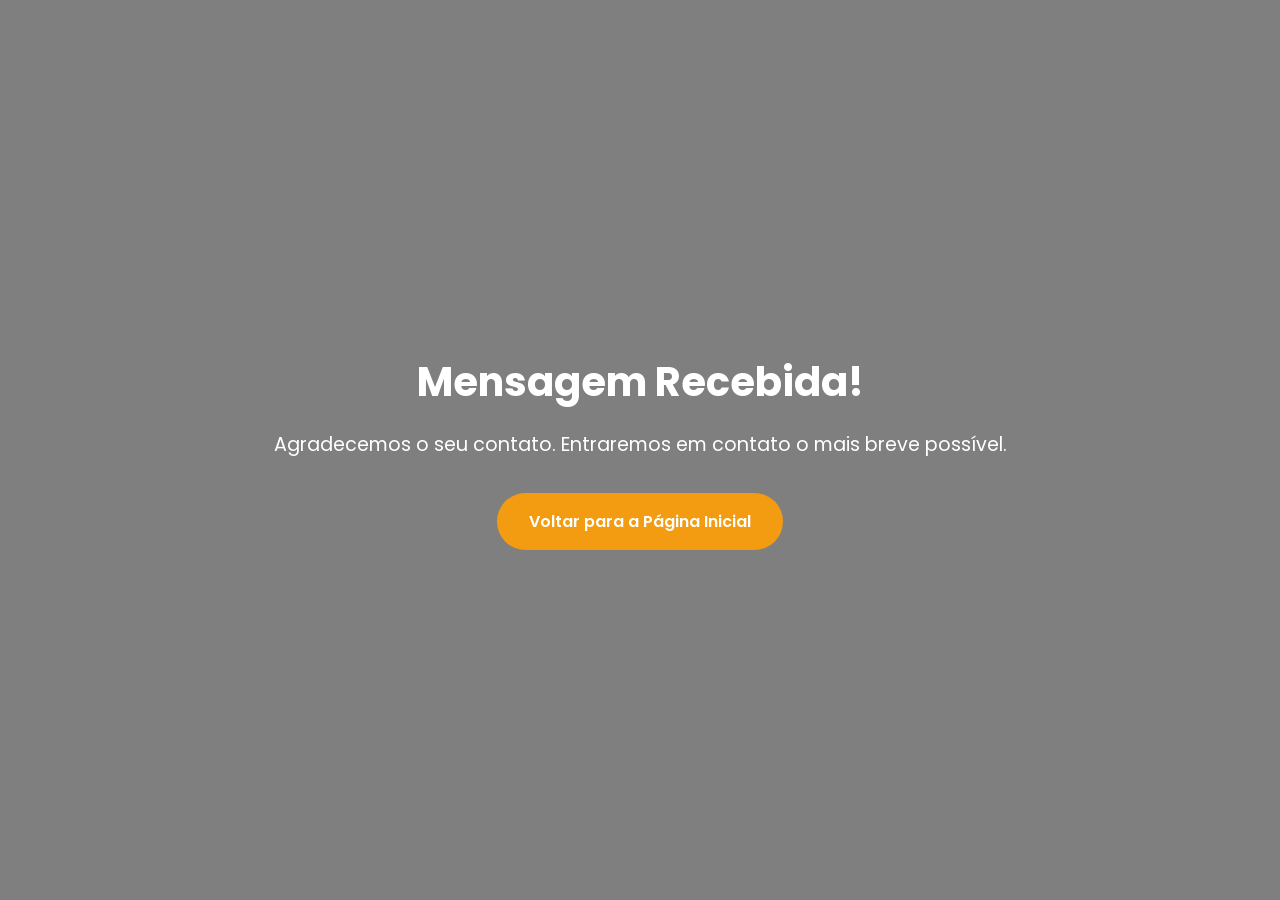
<file: obrigado.html>
<!DOCTYPE html>
<html lang="pt-br">
<head>
  <meta charset="UTF-8">
  <meta name="viewport" content="width=device-width, initial-scale=1.0">
  <title>Obrigado!</title>
  
  <link rel="preconnect" href="https://fonts.googleapis.com">
  <link rel="preconnect" href="https://fonts.gstatic.com" crossorigin>
  <link href="https://fonts.googleapis.com/css2?family=Poppins:wght@300;400;600;700&display=swap" rel="stylesheet">
  
  <link rel="stylesheet" href="style.css"> 
  
  <style>
    /* Estilos específicos para a página de agradecimento */
    body {
        /* Garante que o fundo da landing page seja usado */
        background-size: cover;
        background-attachment: fixed;
    }
    
    .thanks-container {
      font-family: 'Poppins', sans-serif;
      display: flex;
      flex-direction: column;
      align-items: center;
      justify-content: center;
      height: 100vh;
      text-align: center;
      color: white;
      /* Fundo semi-transparente para o conteúdo */
      background-color: rgba(0, 0, 0, 0.5); 
    }

    .thanks-container h1 {
      font-size: 2.5rem;
      font-weight: 700;
      margin-bottom: 1rem;
    }

    .thanks-container p {
      font-size: 1.2rem;
      margin-bottom: 2rem;
    }

    /* Estilo do botão de retorno (igual ao botão hero) */
    .thanks-container a {
      display: inline-block;
      background: #f39c12;
      color: white;
      padding: 1rem 2rem; 
      border-radius: 50px; /* Borda arredondada (Upgrade) */
      text-decoration: none;
      font-weight: 600;
      transition: background-color 0.3s;
    }

    .thanks-container a:hover {
      background-color: #189200;
    }
    
    /* Responsividade */
    @media (max-width: 600px) {
        .thanks-container h1 {
            font-size: 2rem;
        }
        .thanks-container p {
            font-size: 1rem;
            padding: 0 1rem;
        }
    }
  </style>
</head>
<body>
    <div class="thanks-container">
        <h1>Mensagem Recebida!</h1>
        <p>Agradecemos o seu contato. Entraremos em contato o mais breve possível.</p>
        <a href="index.html">Voltar para a Página Inicial</a>
    </div>
</body>
</html>
</file>
<file: style.css>
/* GLOBAL */
* {
  margin: 0;
  padding: 0;
  box-sizing: border-box;
  scroll-behavior: smooth;
}

body {
  /* Tipografia Poppins aplicada */
  font-family: 'Poppins', sans-serif;
  line-height: 1.6; 
  color: whitesmoke;
  background: url(https://media.istockphoto.com/id/1432473911/pt/foto/abstract-blue-background-or-dark-paper-with-bright-center-spotlight-and-black-vignette-border.jpg?s=612x612&w=0&k=20&c=s_5te9-nxVEHIP_pQs41h5Ivhm1TlIwjBjC6IW08B8o=);
}

/* Hierarquia de Títulos */
h1 {
    font-weight: 700; 
}

h2 {
    font-weight: 600; 
}

/* --- NAVBAR --- */
.navbar {
  position: fixed;
  top: 0;
  width: 100%;
  background: #041042;
  color: whitesmoke;
  padding: 0.3rem 3rem;
  z-index: 1000;
}

.navbar .container {
  display: flex;
  justify-content: space-between;
  align-items: center;
}

.navbar img {
    height: 60px; 
}

.menu-toggle {
    display: none; 
}


.navbar .nav-links {
  list-style: none;
  display: flex;
  gap: 3rem;
  background-color: white; 
  padding: 1rem 3rem;         
  border-radius: 20px;         
  color: black; 
  text-decoration: none;
}

/* Novo estilo do link e do hover */
.navbar .nav-links a {
    color: black;
    text-decoration: none;
    padding: 0.5rem 0.75rem; /* Adiciona padding para o fundo do hover */
    border-radius: 15px;
    transition: background-color 0.3s, color 0.3s;
}

.navbar .nav-links a:hover {
  color: #041042; 
  background-color: #f39c12; /* Fundo laranja no hover */
}


/* --- SEÇÃO HERO --- */
header.hero {
  background: url('https://images3.alphacoders.com/137/1378932.png') no-repeat center center/cover;
  color: #fff;
  text-align: center;
  padding: 6rem 2rem;
  min-height: 100vh;
  display: flex;
  align-items: center;
  justify-content: center;
}

.hero-content {
  background-color: rgba(0, 0, 0, 0.6);
  padding: 2rem;
  border-radius: 10px;
}

.hero h1 {
  font-size: 2.8rem;
  margin-bottom: 1rem;
}

/* Botão com novo estilo e animação de pulso */
.hero .btn {
  margin-top: 1.5rem; 
  display: inline-block;
  background: #f39c12;
  color: white;
  padding: 1rem 2rem; 
  border-radius: 50px; 
  text-decoration: none;
  font-weight: 600;
  
  animation: pulse 2s infinite; 
  transition: background-color 0.3s, transform 0.3s;
}

.hero .btn:hover {
  background-color: #189200;
  transform: scale(1.05); 
  animation: none; 
}

/* --- SEÇÕES GERAIS --- */
section {
  padding: 1.5rem 1.5rem;
  max-width: 1000px;
  /* Centraliza para desktop */
  margin: 10px auto; 
}

section h2 {
  margin-bottom: 1rem;
  color: white;
  background-color: #041042;
  text-align: center;
  padding: 0.7rem;
}


/* --- UPGRADE: SEÇÃO SOBRE NÓS --- */
.sobre {
    background: linear-gradient(135deg, #041042, #1a2a6a); 
    color: #f0f0f0; 
    padding: 3rem 1.5rem; 
    border-bottom: 5px solid #f39c12; 
}

.sobre p {
    font-size: 1.1rem;
    line-height: 1.8;
    margin-bottom: 1.5rem;
    text-shadow: 0 1px 1px rgba(0, 0, 0, 0.5); 
}


/* --- UPGRADE: SEÇÃO RECURSOS (CARDS) --- */
.recursos {
    background-color: #0c1c5a; 
    padding: 2rem 1.5rem;
}

.recursos h2 {
    background-color: #041042;
    margin-bottom: 2rem; 
}

.recursos ul {
    /* Layout de Grid para Cards */
    display: grid;
    grid-template-columns: repeat(auto-fit, minmax(280px, 1fr));
    gap: 1.5rem; 
    list-style: none;
    padding: 0;
}

.recursos li {
    background-color: #1a2a6a; 
    color: whitesmoke;
    padding: 1.5rem;
    border-radius: 8px;
    box-shadow: 0 4px 6px rgba(0, 0, 0, 0.3);
    font-size: 1.1rem;
    font-weight: bold;
    text-align: center; 
    transition: transform 0.3s ease;
}

.recursos li:hover {
    transform: translateY(-5px); 
    background-color: #1f357e;
}


/* --- UPGRADE: SEÇÃO CONTATO (FORMULÁRIO) --- */
.contato {
    background-color: #222; 
    padding: 2.5rem 1.5rem;
    border-radius: 10px; 
}

form {
  display: flex;
  flex-direction: column;
}

form input,
form textarea {
  margin-bottom: 1rem;
  padding: 0.75rem;
  border: 1px solid #ccc;
  border-radius: 4px;
  font-size: 1rem;
  color: black; 
}

form input:focus,
form textarea:focus {
    border-color: #f39c12; 
    box-shadow: 0 0 5px rgba(243, 156, 18, 0.5); 
    outline: none; 
}

/* --- ESTILO PARA O BOTÃO DE SUBMIT FIXO (substitui o 'form button') --- */
.submit-btn-fix {
  padding: 0.9rem; 
  background: #f39c12;
  color: white;
  border: none;
  border-radius: 4px;
  cursor: pointer;
  font-weight: bold;
  letter-spacing: 1px;
  width: 100%; 
  margin-top: 0.5rem;
}

.submit-btn-fix:hover {
  background-color: #189200;
  transition: background-color 0.3s;
}

/* --- FOOTER --- */
footer {
  text-align: center;
  padding: 1.5rem;
  background: #222;
  color: #fff;
  margin-top: 2rem;
}

/* Ajuste para compensar navbar fixa */
section, header.hero {
  scroll-margin-top: 80px;
}

/* ========================================================= */
/* --- ESTILOS RESPONSIVOS (Media Queries) --- */
/* ========================================================= */

/* 1. Estilos para telas até 768px (Tablets e Celulares) */
@media (max-width: 768px) {
    
    /* 1.1. Navbar: Ajustes Mobile */
    .navbar {
        padding: 0.3rem 1rem; 
    }

    .navbar img {
        height: 50px; 
    }

    .menu-toggle {
        display: block; 
        font-size: 2rem;
        cursor: pointer;
        z-index: 1001; 
    }

    .navbar .nav-links {
        position: absolute;
        top: 60px; 
        left: 0;
        width: 100%;
        flex-direction: column;
        align-items: center;
        background-color: #041042; 
        border-radius: 0;
        padding: 1rem 0;
        gap: 0.5rem;
        box-shadow: 0 4px 8px rgba(0, 0, 0, 0.5);
        display: none; 
    }

    /* Ajuste de cor e padding para link no menu mobile */
    .navbar .nav-links a {
        color: whitesmoke;
        padding: 0.5rem 0;
        display: block;
        width: 100%;
        text-align: center;
        background-color: transparent; 
    }

    .navbar .nav-links.active {
        display: flex; 
    }
    
    /* 1.2. Hero: Diminui a fonte */
    .hero-content {
        padding: 1.5rem;
    }
    .hero h1 {
        font-size: 2rem;
    }
    
    /* 1.3. Seções: Garante que as seções usem a tela inteira */
    section {
        max-width: 95%; 
        padding: 1.5rem 1rem; 
    }

    /* 1.4. Recursos: Altera para uma coluna no mobile */
    .recursos ul {
        grid-template-columns: 1fr; 
    }
}

/* 2. Estilos para telas até 480px (Celulares pequenos) */
@media (max-width: 480px) {
    .hero h1 {
        font-size: 1.6rem;
    }
    
    footer {
        padding: 1rem 0.5rem;
        font-size: 0.8rem;
    }
}


/* --- ANIMAÇÃO PARA O BOTÃO PRINCIPAL (DEVE FICAR NO FINAL) --- */
@keyframes pulse {
    0% {
        box-shadow: 0 0 0 0 rgba(243, 156, 18, 0.4);
    }
    70% {
        box-shadow: 0 0 0 10px rgba(243, 156, 18, 0);
    }
    100% {
        box-shadow: 0 0 0 0 rgba(243, 156, 18, 0);
    }
}
</file>
